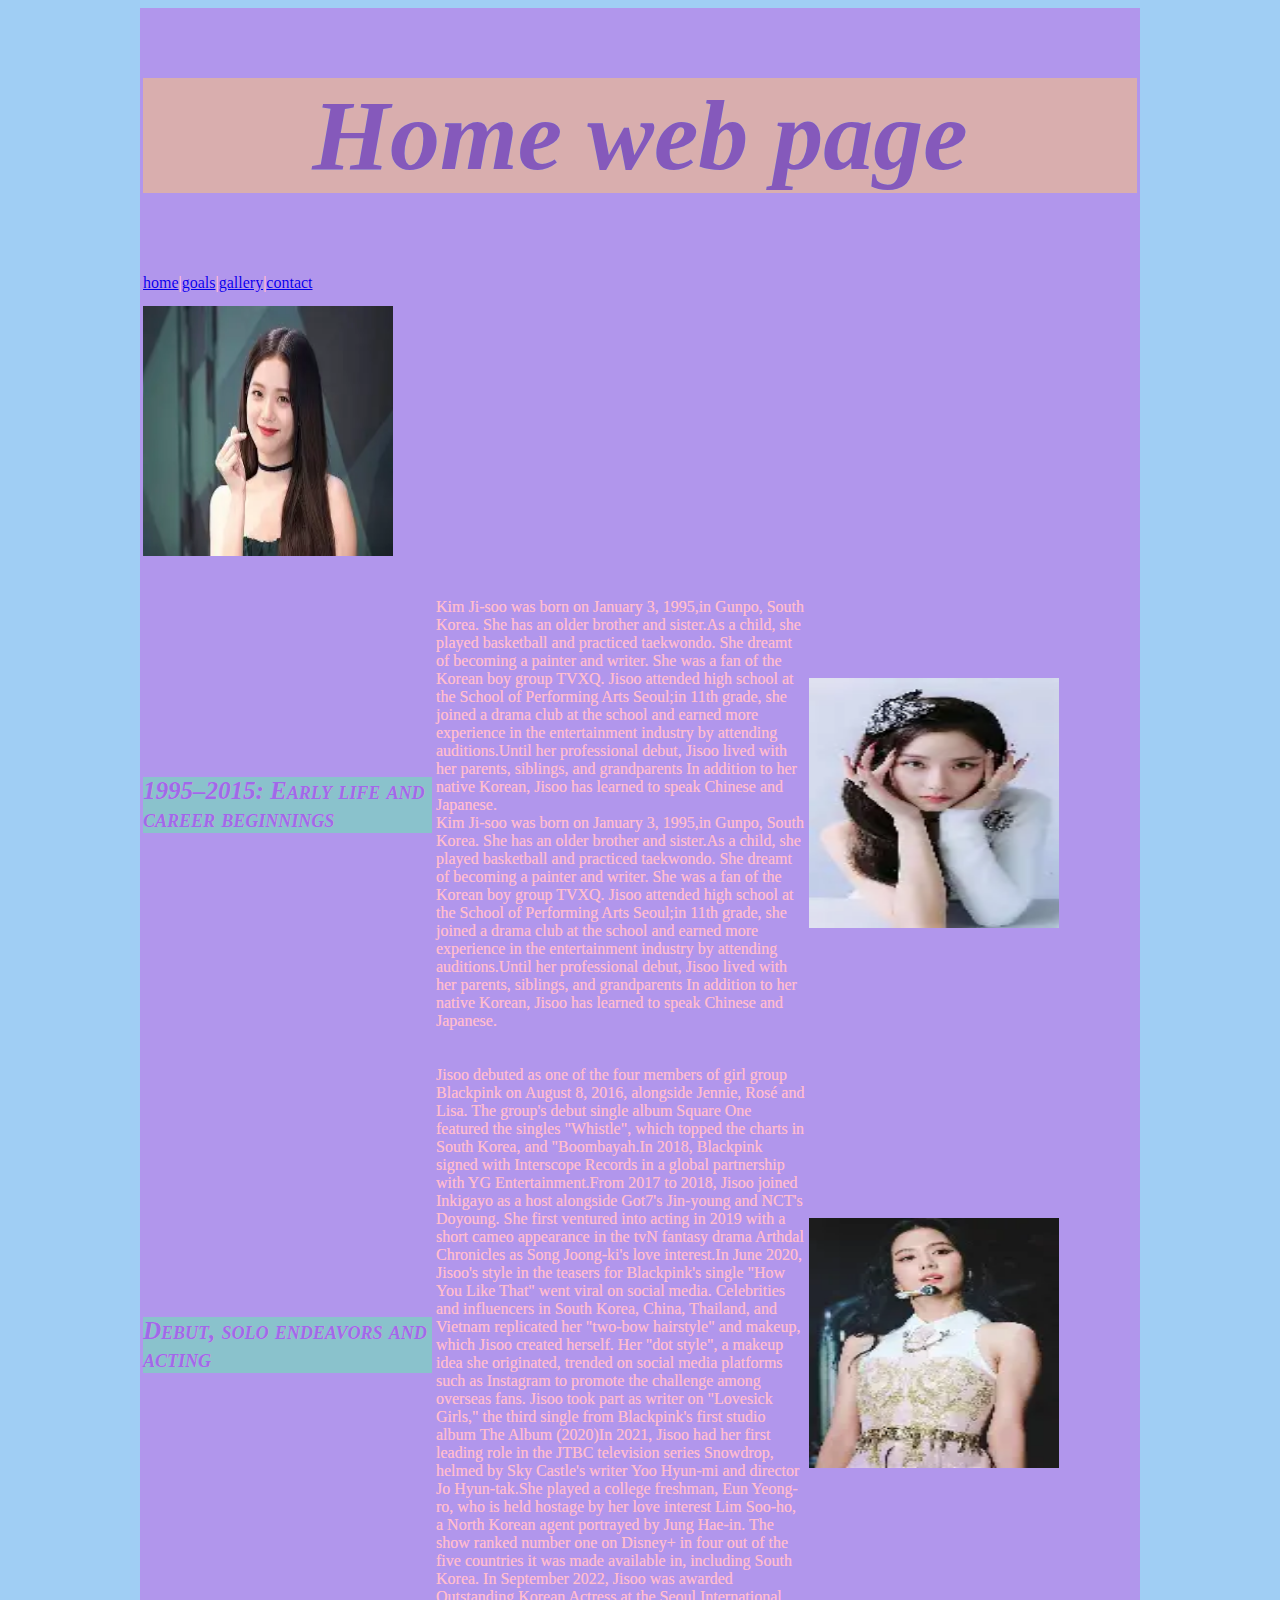
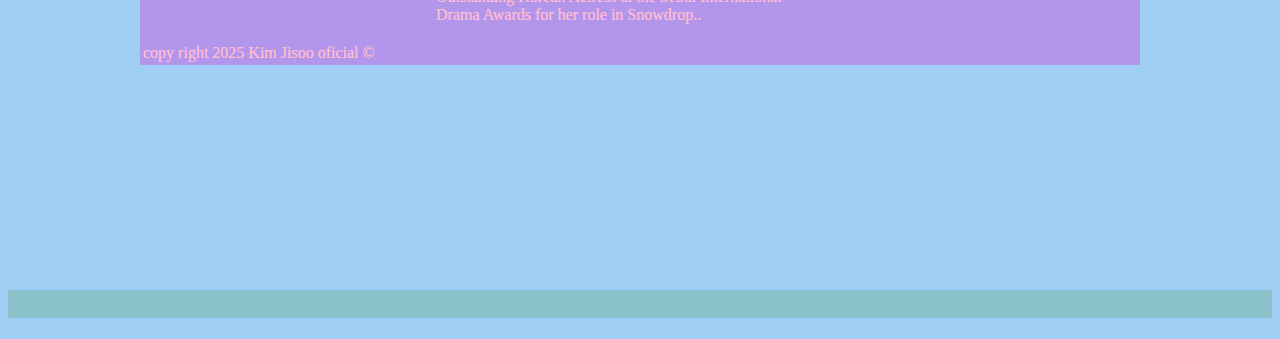
<file: Index.html>
<!doctype html>
<html>
<head>
<meta charset="utf-8">
<title>home</title>
<style type="text/css">

</style>
<link href="CSS document.css" rel="stylesheet" type="text/css">
</head>

<body>
 <table width="873">
   <tbody>
     <tr>
       <td height="135" colspan="3"><h1>Home web page</h1></td>
     </tr>
     <tr>
       <td height="38" colspan="3"><a href="index.html">home</a>|<a href="goals.html">goals</a>|<a href="gallery.html">gallery</a>|<a href="contact.html">contact</a></td>
     </tr>
     <tr>
       <td width="250"><img src="Images/image 3.webp" alt="" class="imagen"/></td>
       <td>&nbsp;</td>
     </tr>
     <tr>
       <td><h2>1995–2015: Early life and career beginnings</h2></td>
       <td width="319"><p><br>
         Kim Ji-soo was born on January 3, 1995,in Gunpo, South Korea. She has an older brother and sister.As a child, she played basketball and practiced taekwondo. She dreamt of becoming a painter and writer. She was a fan of the Korean boy group TVXQ. Jisoo attended high school at the School of Performing Arts Seoul;in 11th grade, she joined a drama club at the school and earned more experience in the entertainment industry by attending auditions.Until her professional debut, Jisoo lived with her parents, siblings, and grandparents In addition to her native Korean, Jisoo has learned to speak Chinese and Japanese.<br>
       Kim Ji-soo was born on January 3, 1995,in Gunpo, South Korea. She has an older brother and sister.As a child, she played basketball and practiced taekwondo. She dreamt of becoming a painter and writer. She was a fan of the Korean boy group TVXQ. Jisoo attended high school at the School of Performing Arts Seoul;in 11th grade, she joined a drama club at the school and earned more experience in the entertainment industry by attending auditions.Until her professional debut, Jisoo lived with her parents, siblings, and grandparents In addition to her native Korean, Jisoo has learned to speak Chinese and Japanese.</p></td>
       <td width="284"><img src="Images/download.webp" alt="" class="imagen"/></td>
     </tr>
     <tr>
       <td><h2>Debut, solo endeavors and acting</h2></td>
       <td><p>Jisoo debuted as one of the four members of girl group Blackpink on August 8, 2016, alongside Jennie, Rosé and Lisa. The group's debut single album Square One featured the singles &quot;Whistle&quot;, which topped the charts in South Korea, and &quot;Boombayah.In 2018, Blackpink signed with Interscope Records in a global partnership with YG Entertainment.From 2017 to 2018, Jisoo joined Inkigayo as a host alongside Got7's Jin-young and NCT's Doyoung. She first ventured into acting in 2019 with a short cameo appearance in the tvN fantasy drama Arthdal Chronicles as Song Joong-ki's love interest.In June 2020, Jisoo's style in the teasers for Blackpink's single &quot;How You Like That&quot; went viral on social media. Celebrities and influencers in South Korea, China, Thailand, and Vietnam replicated her &quot;two-bow hairstyle&quot; and makeup, which Jisoo created herself. Her &quot;dot style&quot;, a makeup idea she originated, trended on social media platforms such as Instagram to promote the challenge among overseas fans. Jisoo took part as writer on &quot;Lovesick Girls,&quot; the third single from Blackpink's first studio album The Album (2020)In 2021, Jisoo had her first leading role in the JTBC television series Snowdrop, helmed by Sky Castle's writer Yoo Hyun-mi and director Jo Hyun-tak.She played a college freshman, Eun Yeong-ro, who is held hostage by her love interest Lim Soo-ho, a North Korean agent portrayed by Jung Hae-in. The show ranked number one on Disney+ in four out of the five countries it was made available in, including South Korea. In September 2022, Jisoo was awarded Outstanding Korean Actress at the Seoul International Drama Awards for her role in Snowdrop..</p></td>
       <td><img src="Images/image 2.webp" alt="" class="imagen"/></td>
     </tr>
     <tr>
       <td colspan="3">copy right 2025 Kim Jisoo oficial &copy;</td>
     </tr>
   </tbody>
 </table>
 <p>&nbsp;</p>
 <p>&nbsp;</p>
 <p>&nbsp;</p>
<p>&nbsp;</p>
<p>&nbsp;</p>
<p>&nbsp;</p>
<h2>&nbsp;</h2>
</body>
</html>
</file>
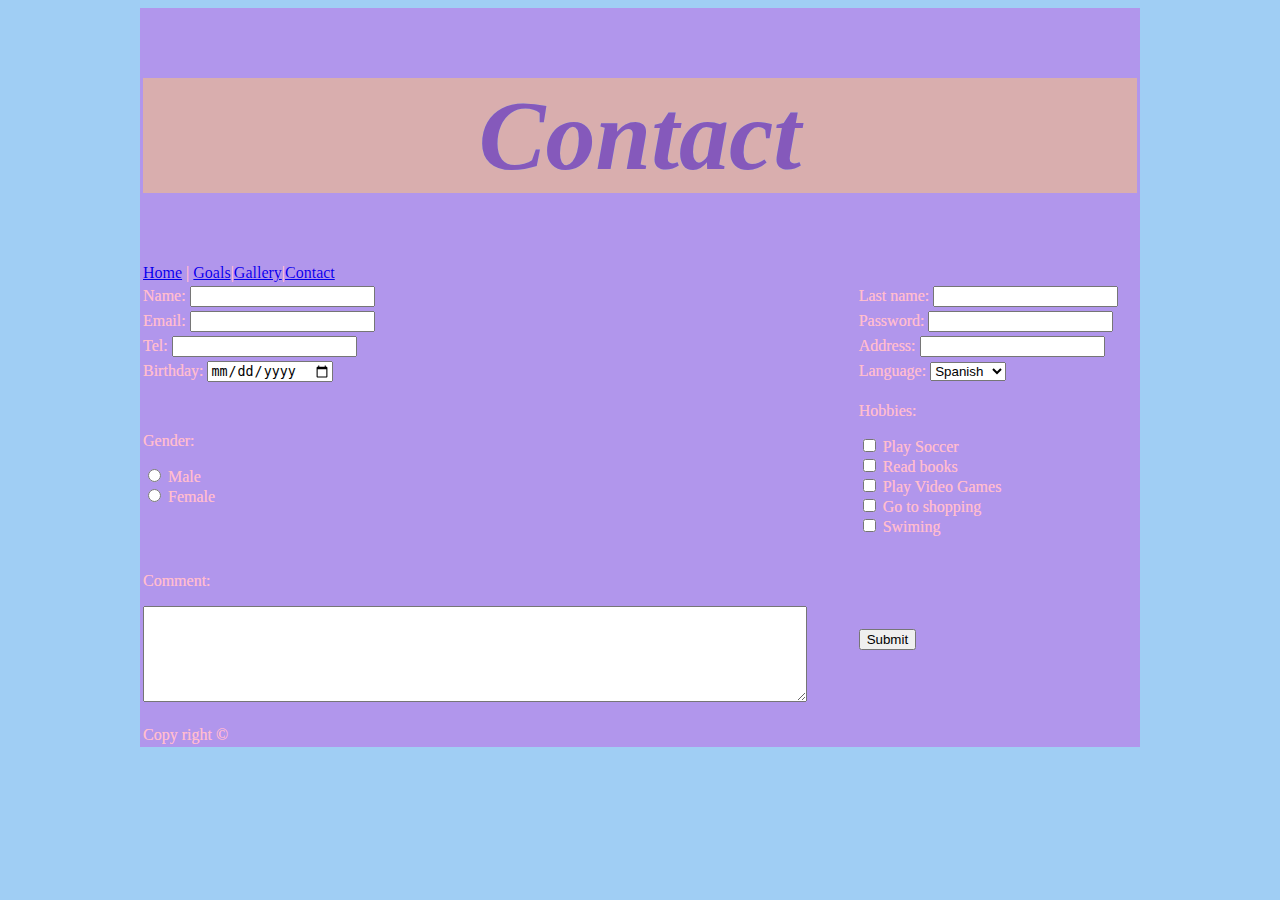
<file: Contact.html>
<!doctype html>
<html>
<head>
<meta charset="utf-8">
<title>Contact</title>
<link href="CSS document.css" rel="stylesheet" type="text/css">
</head>

<body>
<form id="form1" name="form1" method="post">
  <table width="200">
    <tbody>
      <tr>
        <td colspan="2"><h1>Contact</h1></td>
      </tr>
      <tr>
        <td colspan="2"><a href="index.html">Home</a> | <a href="Goals.html">Goals</a>|<a href="Gallery.html">Gallery</a>|<a href="Contact.html">Contact</a></td>
      </tr>
      <tr>
        <td><label for="name">Name:</label>
        <input name="name" type="text" required="required" id="name"></td>
        <td><label for="last_name">Last name:</label>
        <input name="last_name" type="text" required="required" id="last_name"></td>
      </tr>
      <tr>
        <td><label for="email">Email:</label>
        <input name="email" type="email" required="required" id="email"></td>
        <td><label for="email2">Password:</label>
        <input name="email2" type="email" required="required" id="email2"></td>
      </tr>
      <tr>
        <td><label for="tel">Tel:</label>
        <input type="tel" name="tel" id="tel"></td>
        <td><label for="Address">Address:</label>
        <input type="text" name="Address" id="Address"></td>
      </tr>
      <tr>
        <td><label for="birthday">Birthday:</label>
        <input type="date" name="birthday" id="birthday"></td>
        <td><label for="select">Language:</label>
          <select name="select" id="select">
            <option value="sp">Spanish</option>
            <option value="en">English</option>
            <option value="ko">Korean</option>
            <option value="fr">French</option>
            <option value="ja">Japanise </option>
        </select></td>
      </tr>
      <tr>
        <td><p>Gender:</p>
          <p>
            <label>
              <input type="radio" name="Gender" value="male" id="Gender_0">
            Male</label>
            <br>
            <label>
              <input type="radio" name="Gender" value="female " id="Gender_1">
            Female</label>
            <br>
        </p></td>
        <td><p>Hobbies:</p>
          <p>
          <label>
              <input type="checkbox" name="Hobbies" value="soccer" id="Hobbies_0">
            Play Soccer</label>
            <br>
            <label>
              <input type="checkbox" name="Hobbies" value="books" id="Hobbies_1">
            Read books</label>
            <br>
            <label>
              <input type="checkbox" name="Hobbies" value="vidgames" id="Hobbies_2">
            Play Video Games</label>
            <br>
            <label>
              <input type="checkbox" name="Hobbies" value="shopping" id="Hobbies_3">
            Go to shopping</label>
            <br>
            <label>
              <input type="checkbox" name="Hobbies" value="swimm" id="Hobbies_4">
            Swiming</label>
            <br>
        </p></td>
      </tr>
      <tr>
        <td><p>
          <label for="comend">Comment:</label>
          </p>
          <p>
            <textarea name="comend" cols="80" rows="6" id="comend"></textarea>
        </p></td>
        <td><input type="submit" name="submit" id="submit" value="Submit"></td>
      </tr>
      <tr>
        <td colspan="2">Copy right &copy;</td>
      </tr>
    </tbody>
  </table>
</form>
</body>
</html>
</file>
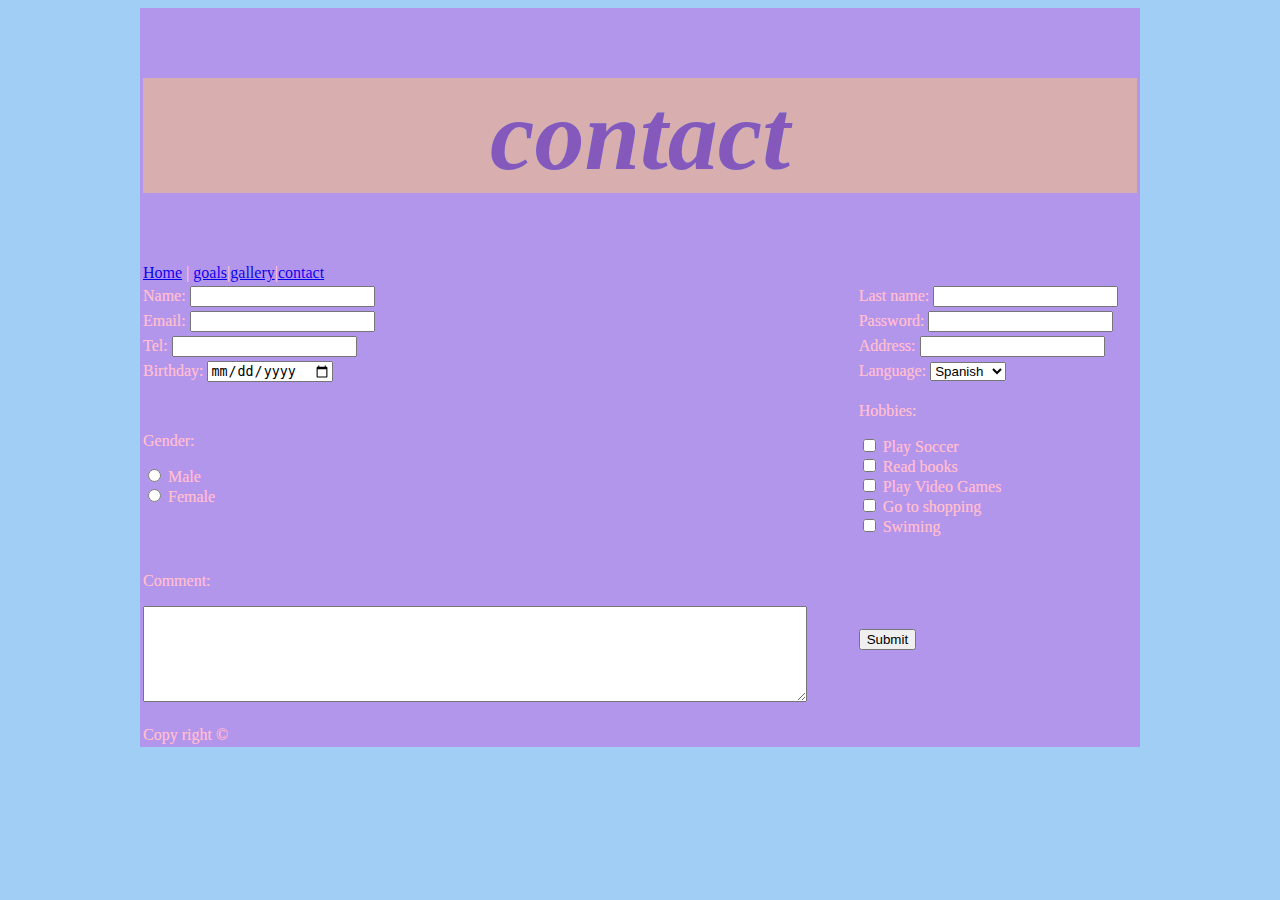
<file: contact.html>
<!doctype html>
<html>
<head>
<meta charset="utf-8">
<title>contact</title>
<link href="CSS document.css" rel="stylesheet" type="text/css">
</head>

<body>
<form id="form1" name="form1" method="post">
  <table width="200">
    <tbody>
      <tr>
        <td colspan="2"><h1>contact</h1></td>
      </tr>
      <tr>
        <td colspan="2"><a href="index.html">Home</a> | <a href="goals.html">goals</a>|<a href="gallery.html">gallery</a>|<a href="contact.html">contact</a></td>
      </tr>
      <tr>
        <td><label for="name">Name:</label>
        <input name="name" type="text" required="required" id="name"></td>
        <td><label for="last_name">Last name:</label>
        <input name="last_name" type="text" required="required" id="last_name"></td>
      </tr>
      <tr>
        <td><label for="email">Email:</label>
        <input name="email" type="email" required="required" id="email"></td>
        <td><label for="email2">Password:</label>
        <input name="email2" type="email" required="required" id="email2"></td>
      </tr>
      <tr>
        <td><label for="tel">Tel:</label>
        <input type="tel" name="tel" id="tel"></td>
        <td><label for="Address">Address:</label>
        <input type="text" name="Address" id="Address"></td>
      </tr>
      <tr>
        <td><label for="birthday">Birthday:</label>
        <input type="date" name="birthday" id="birthday"></td>
        <td><label for="select">Language:</label>
          <select name="select" id="select">
            <option value="sp">Spanish</option>
            <option value="en">English</option>
            <option value="ko">Korean</option>
            <option value="fr">French</option>
            <option value="ja">Japanise </option>
        </select></td>
      </tr>
      <tr>
        <td><p>Gender:</p>
          <p>
            <label>
              <input type="radio" name="Gender" value="male" id="Gender_0">
            Male</label>
            <br>
            <label>
              <input type="radio" name="Gender" value="female " id="Gender_1">
            Female</label>
            <br>
        </p></td>
        <td><p>Hobbies:</p>
          <p>
          <label>
              <input type="checkbox" name="Hobbies" value="soccer" id="Hobbies_0">
            Play Soccer</label>
            <br>
            <label>
              <input type="checkbox" name="Hobbies" value="books" id="Hobbies_1">
            Read books</label>
            <br>
            <label>
              <input type="checkbox" name="Hobbies" value="vidgames" id="Hobbies_2">
            Play Video Games</label>
            <br>
            <label>
              <input type="checkbox" name="Hobbies" value="shopping" id="Hobbies_3">
            Go to shopping</label>
            <br>
            <label>
              <input type="checkbox" name="Hobbies" value="swimm" id="Hobbies_4">
            Swiming</label>
            <br>
        </p></td>
      </tr>
      <tr>
        <td><p>
          <label for="comend">Comment:</label>
          </p>
          <p>
            <textarea name="comend" cols="80" rows="6" id="comend"></textarea>
        </p></td>
        <td><input type="submit" name="submit" id="submit" value="Submit"></td>
      </tr>
      <tr>
        <td colspan="2">Copy right &copy;</td>
      </tr>
    </tbody>
  </table>
</form>
</body>
</html>
</file>
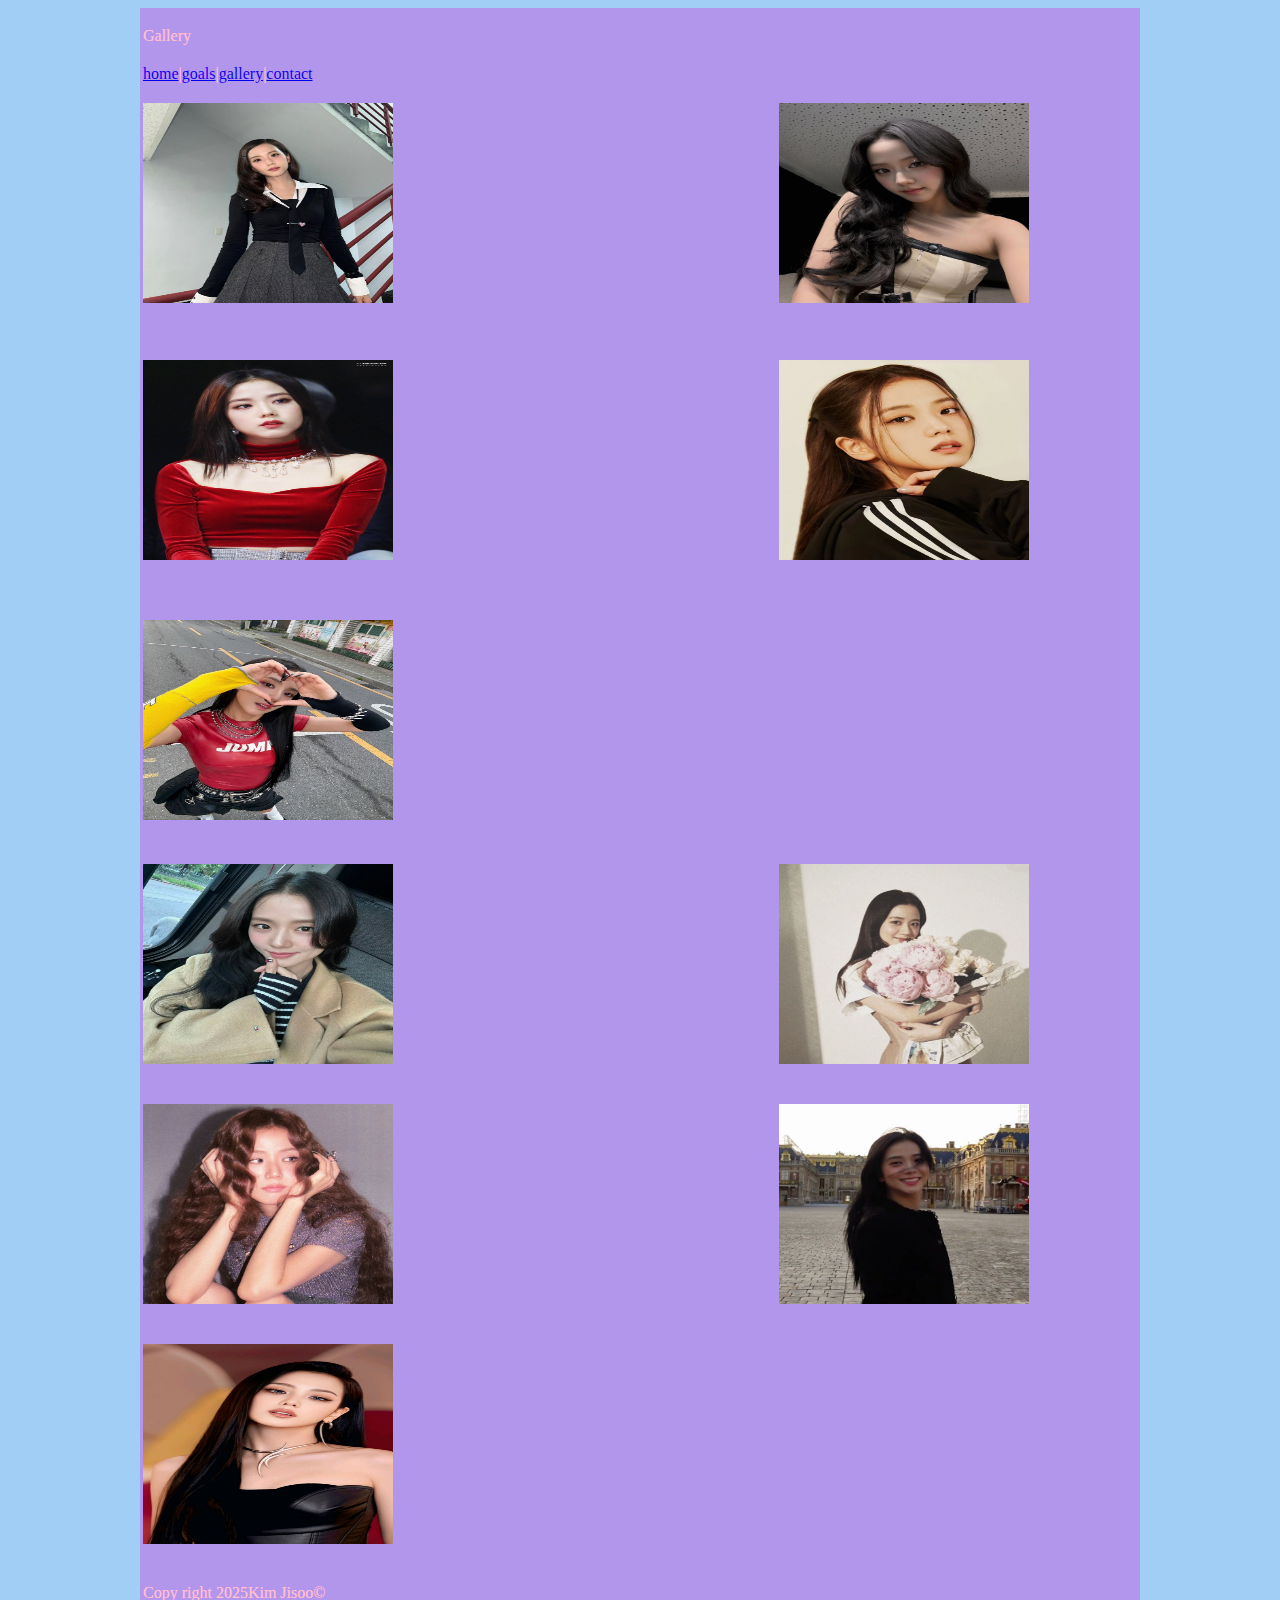
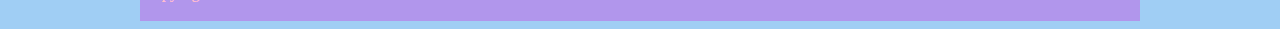
<file: Gallery.html>
<!doctype html>
<html>
<head>
<meta charset="utf-8">
<title>Gallery</title>
<link href="CSS document.css" rel="stylesheet" type="text/css">
</head>

<body>
<table width="873" height="1525">
  <tbody>
    <tr>
      <td colspan="2"><p>Gallery</p></td>
    </tr>
    <tr>
      <td colspan="2"><a href="index.html">home</a>|<a href="goals.html">goals</a>|<a href="gallery.html">gallery</a>|<a href="contact.html">contact</a></td>
    </tr>
    <tr>
      <td width="550" height="234"><p><img src="Images/imagen 1.jpg" width="736" height="919" alt=""/></p></td>
      <td width="311"><p><img src="Images/imagen 2.jpg" width="1080" height="1437" alt=""/></p></td>
    </tr>
    <tr>
      <td height="269"><p><img src="Images/imagen 3.jpg" width="682" height="1024" alt=""/></p></td>
      <td><p><img src="Images/imagen 4.jpg" width="735" height="981" alt=""/></p></td>
    </tr>
    <tr>
      <td height="244" colspan="2"><p><img src="Images/Imagen 5.jpg" width="736" height="981" alt=""/></p></td>
    </tr>
    <tr>
      <td height="236"><p><img src="Images/Imagen 6.jpg" width="736" height="982" alt=""/></p></td>
      <td><p><img src="Images/Imagen 7.jpg" width="750" height="750" alt=""/></p></td>
    </tr>
    <tr>
      <td><p><img src="Images/Imagen 8.jpg" width="735" height="735" alt=""/></p></td>
      <td><p><img src="Images/Imagen 9.jpg" width="623" height="624" alt=""/></p></td>
    </tr>
    <tr>
      <td colspan="2"><p><img src="Images/Imagen 10.jpg" width="736" height="1308" alt=""/></p></td>
    </tr>
    <tr>
      <td height="37" colspan="2"><p>Copy right 2025Kim Jisoo&copy;</p></td>
    </tr>
  </tbody>
</table>
</body>
</html>
</file>
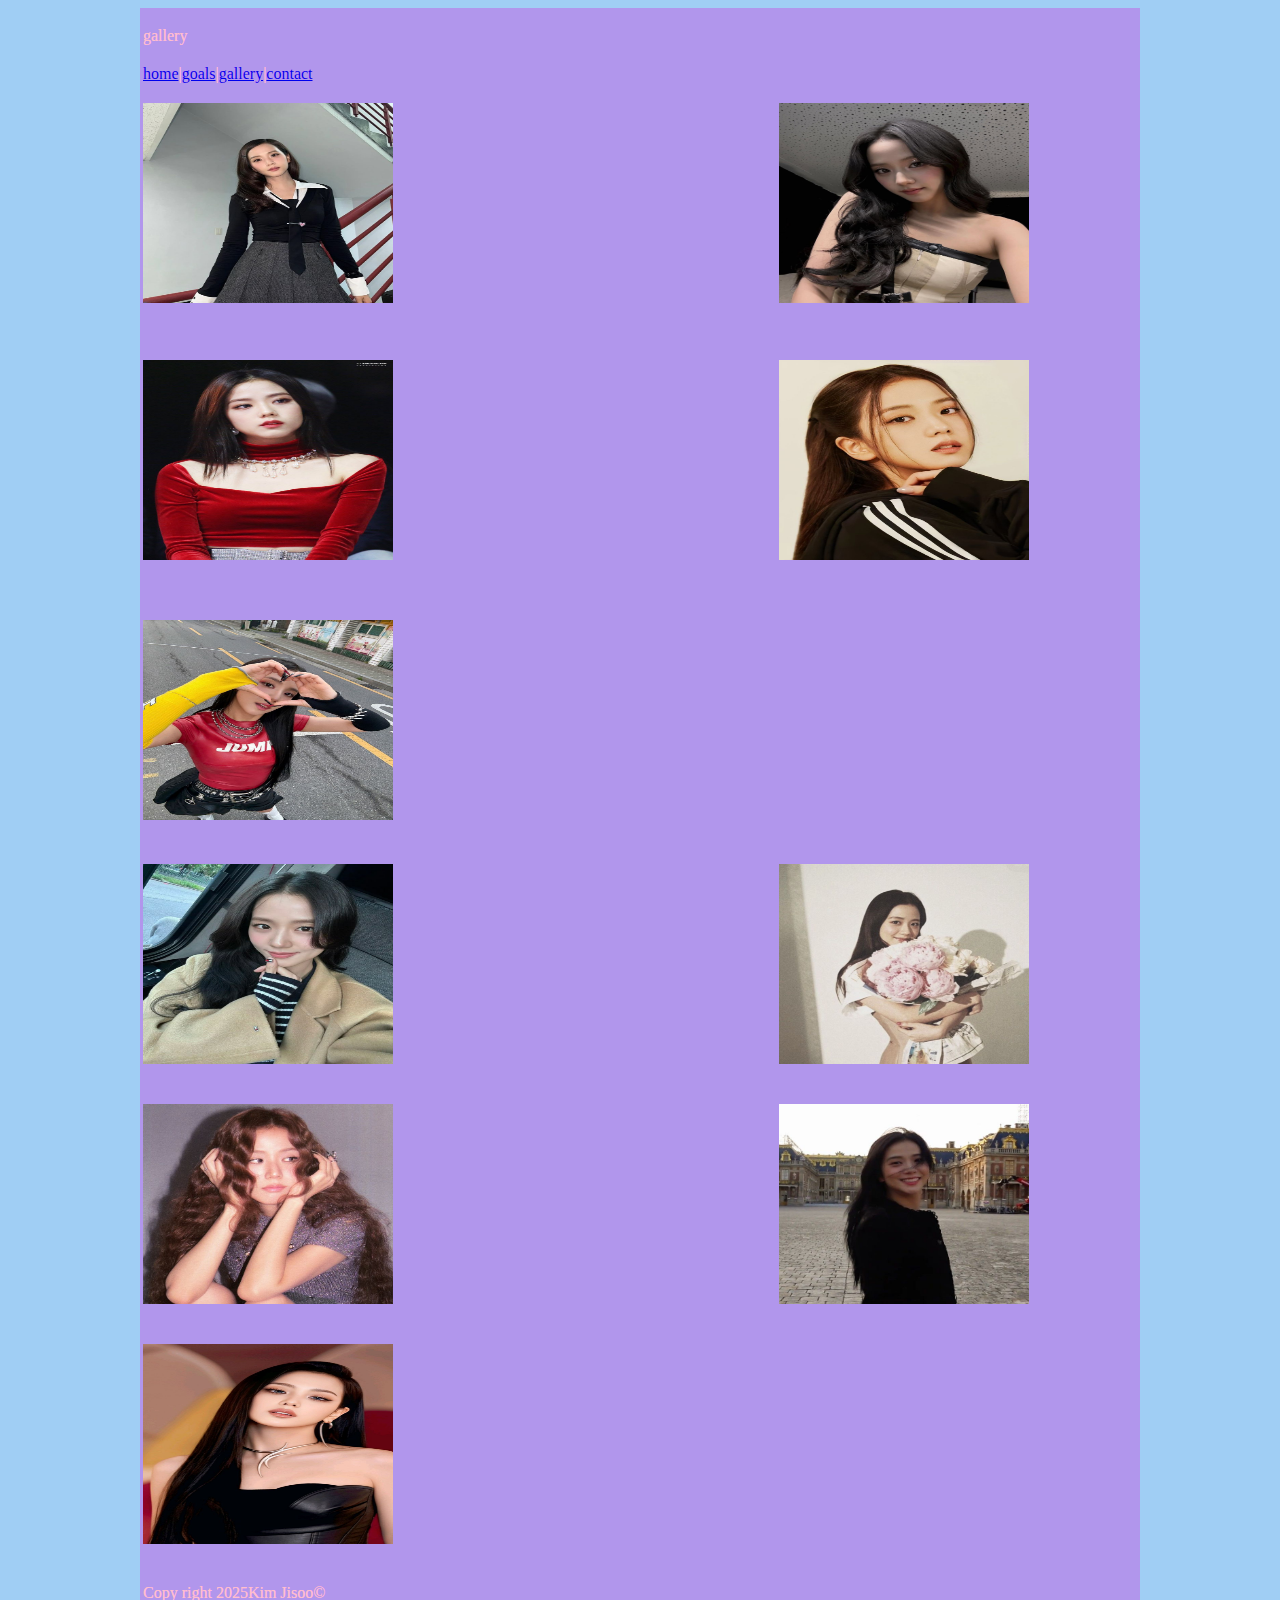
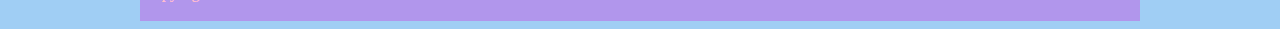
<file: gallery.html>
<!doctype html>
<html>
<head>
<meta charset="utf-8">
<title>gallery</title>
<link href="CSS document.css" rel="stylesheet" type="text/css">
</head>

<body>
<table width="873" height="1525">
  <tbody>
    <tr>
      <td colspan="2"><p>gallery</p></td>
    </tr>
    <tr>
      <td colspan="2"><a href="index.html">home</a>|<a href="goals.html">goals</a>|<a href="gallery.html">gallery</a>|<a href="contact.html">contact</a></td>
    </tr>
    <tr>
      <td width="550" height="234"><p><img src="Images/imagen 1.jpg" width="736" height="919" alt=""/></p></td>
      <td width="311"><p><img src="Images/imagen 2.jpg" width="1080" height="1437" alt=""/></p></td>
    </tr>
    <tr>
      <td height="269"><p><img src="Images/imagen 3.jpg" width="682" height="1024" alt=""/></p></td>
      <td><p><img src="Images/imagen 4.jpg" width="735" height="981" alt=""/></p></td>
    </tr>
    <tr>
      <td height="244" colspan="2"><p><img src="Images/Imagen 5.jpg" width="736" height="981" alt=""/></p></td>
    </tr>
    <tr>
      <td height="236"><p><img src="Images/Imagen 6.jpg" width="736" height="982" alt=""/></p></td>
      <td><p><img src="Images/Imagen 7.jpg" width="750" height="750" alt=""/></p></td>
    </tr>
    <tr>
      <td><p><img src="Images/Imagen 8.jpg" width="735" height="735" alt=""/></p></td>
      <td><p><img src="Images/Imagen 9.jpg" width="623" height="624" alt=""/></p></td>
    </tr>
    <tr>
      <td colspan="2"><p><img src="Images/Imagen 10.jpg" width="736" height="1308" alt=""/></p></td>
    </tr>
    <tr>
      <td height="37" colspan="2"><p>Copy right 2025Kim Jisoo&copy;</p></td>
    </tr>
  </tbody>
</table>
</body>
</html>
</file>
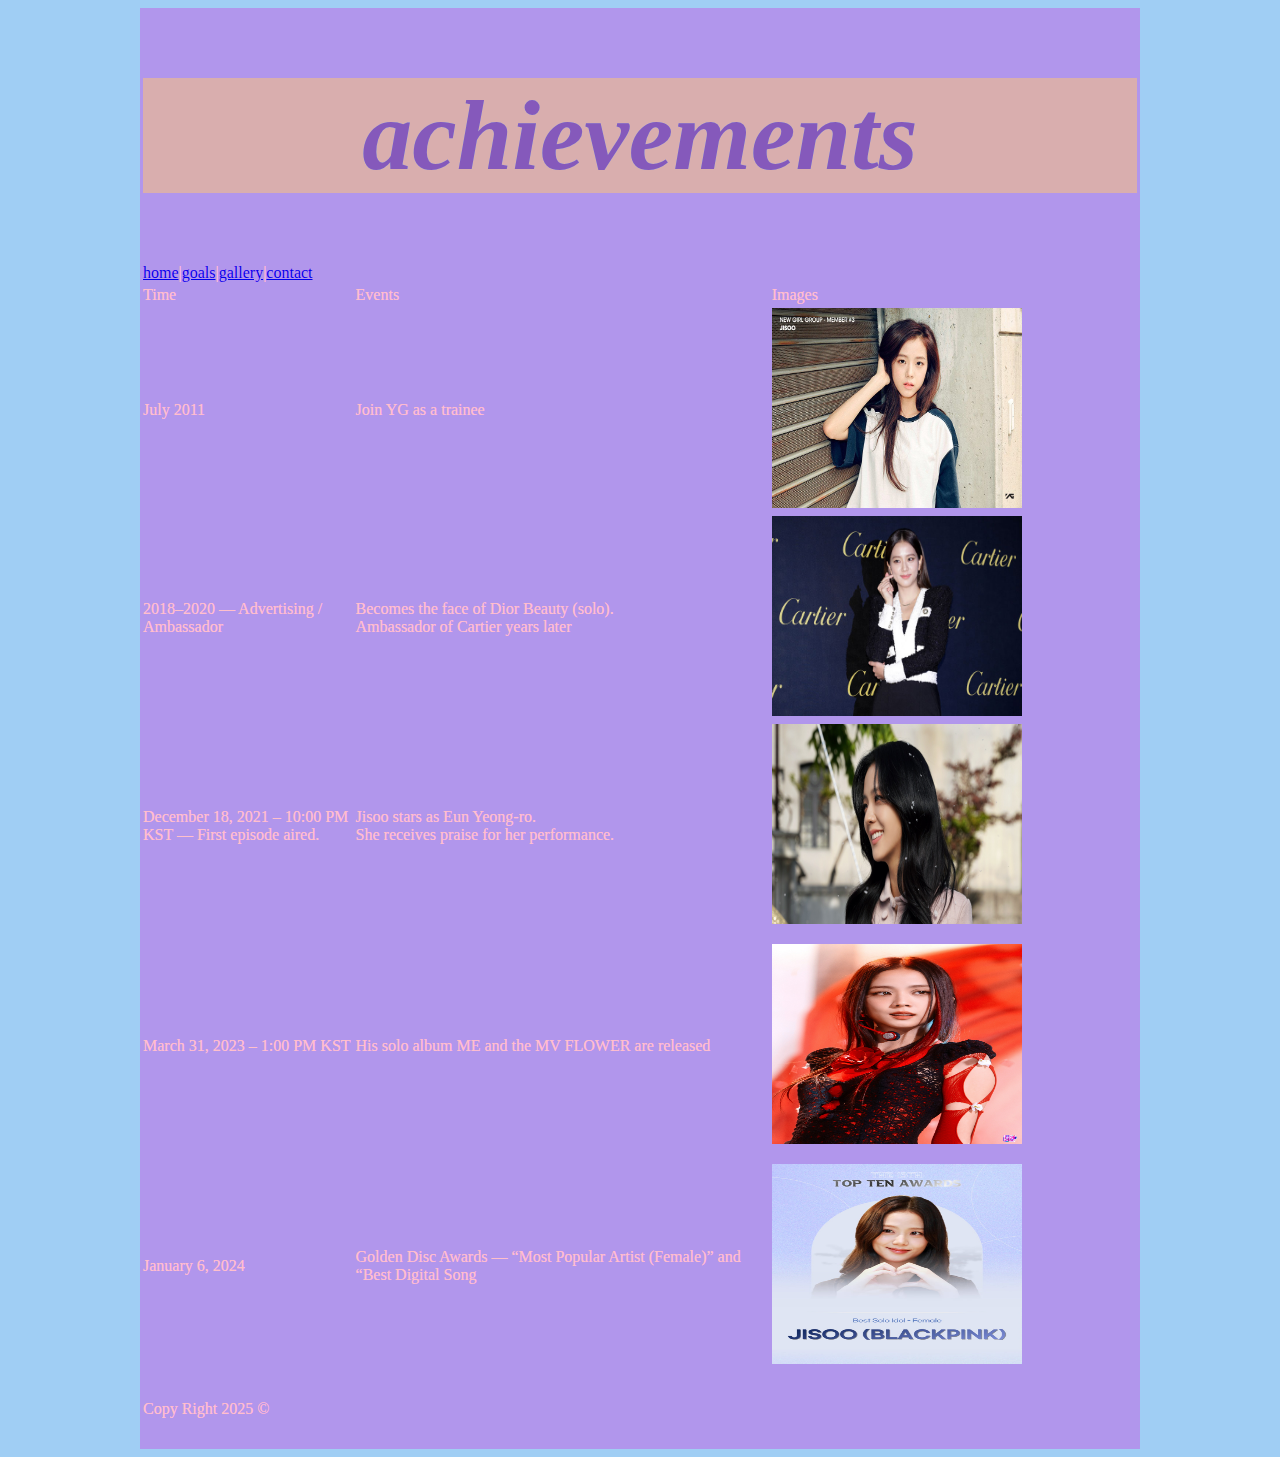
<file: Goals 2.html>
<!doctype html>
<html>
<head>
<meta charset="utf-8">
<title>goals</title>
	<link rel="icon" type="image/x-icon" href="images/favicon 2.ico">
<link href="CSS document.css" rel="stylesheet" type="text/css">
</head>

<body>
<table width="956">
  <tbody>
    <tr>
      <td colspan="3"><h1>achievements</h1></td>
    </tr>
    <tr>
      <td colspan="3"><a href="index.html">home</a>|<a href="goals.html">goals</a>|<a href="gallery.html">gallery</a>|<a href="contact.html">contact</a></td>
    </tr>
    <tr>
      <td width="225">Time </td>
      <td width="454">Events</td>
      <td width="380">Images </td>
    </tr>
    <tr>
      <td>July 2011</td>
      <td>Join YG as a trainee</td>
      <td><img src="Images/image 10.jpg" width="224" height="171" alt=""/></td>
    </tr>
    <tr>
      <td height="48">2018–2020 — Advertising / Ambassador</td>
      <td>Becomes the face of Dior Beauty (solo).<br>
Ambassador of Cartier years later</td>
      <td><img src="Images/image11.jpeg" alt=""/></td>
    </tr>
    <tr>
      <td height="177">December 18, 2021 – 10:00 PM KST — First episode aired.</td>
      <td>Jisoo stars as Eun Yeong-ro.<br>
      She receives praise for her performance.</td>
      <td><img src="Images/image 12.jpeg" width="2000" height="149" alt=""/></td>
    </tr>
    <tr>
      <td height="228">March 31, 2023 – 1:00 PM KST </td>
      <td> His solo album ME and the MV FLOWER are released</td>
      <td><img src="Images/image 13.jpeg" width="181" height="209" alt=""/></td>
    </tr>
    <tr>
      <td height="52">January 6, 2024</td>
      <td>Golden Disc Awards — &ldquo;Most Popular Artist (Female)&rdquo; and &ldquo;Best Digital Song</td>
      <td><img src="Images/image 14.png" alt=""/></td>
    </tr>
    <tr>
      <td height="74" colspan="3">Copy Right 2025 &copy;</td>
    </tr>
  </tbody>
</table>
</body>
</html>
</file>
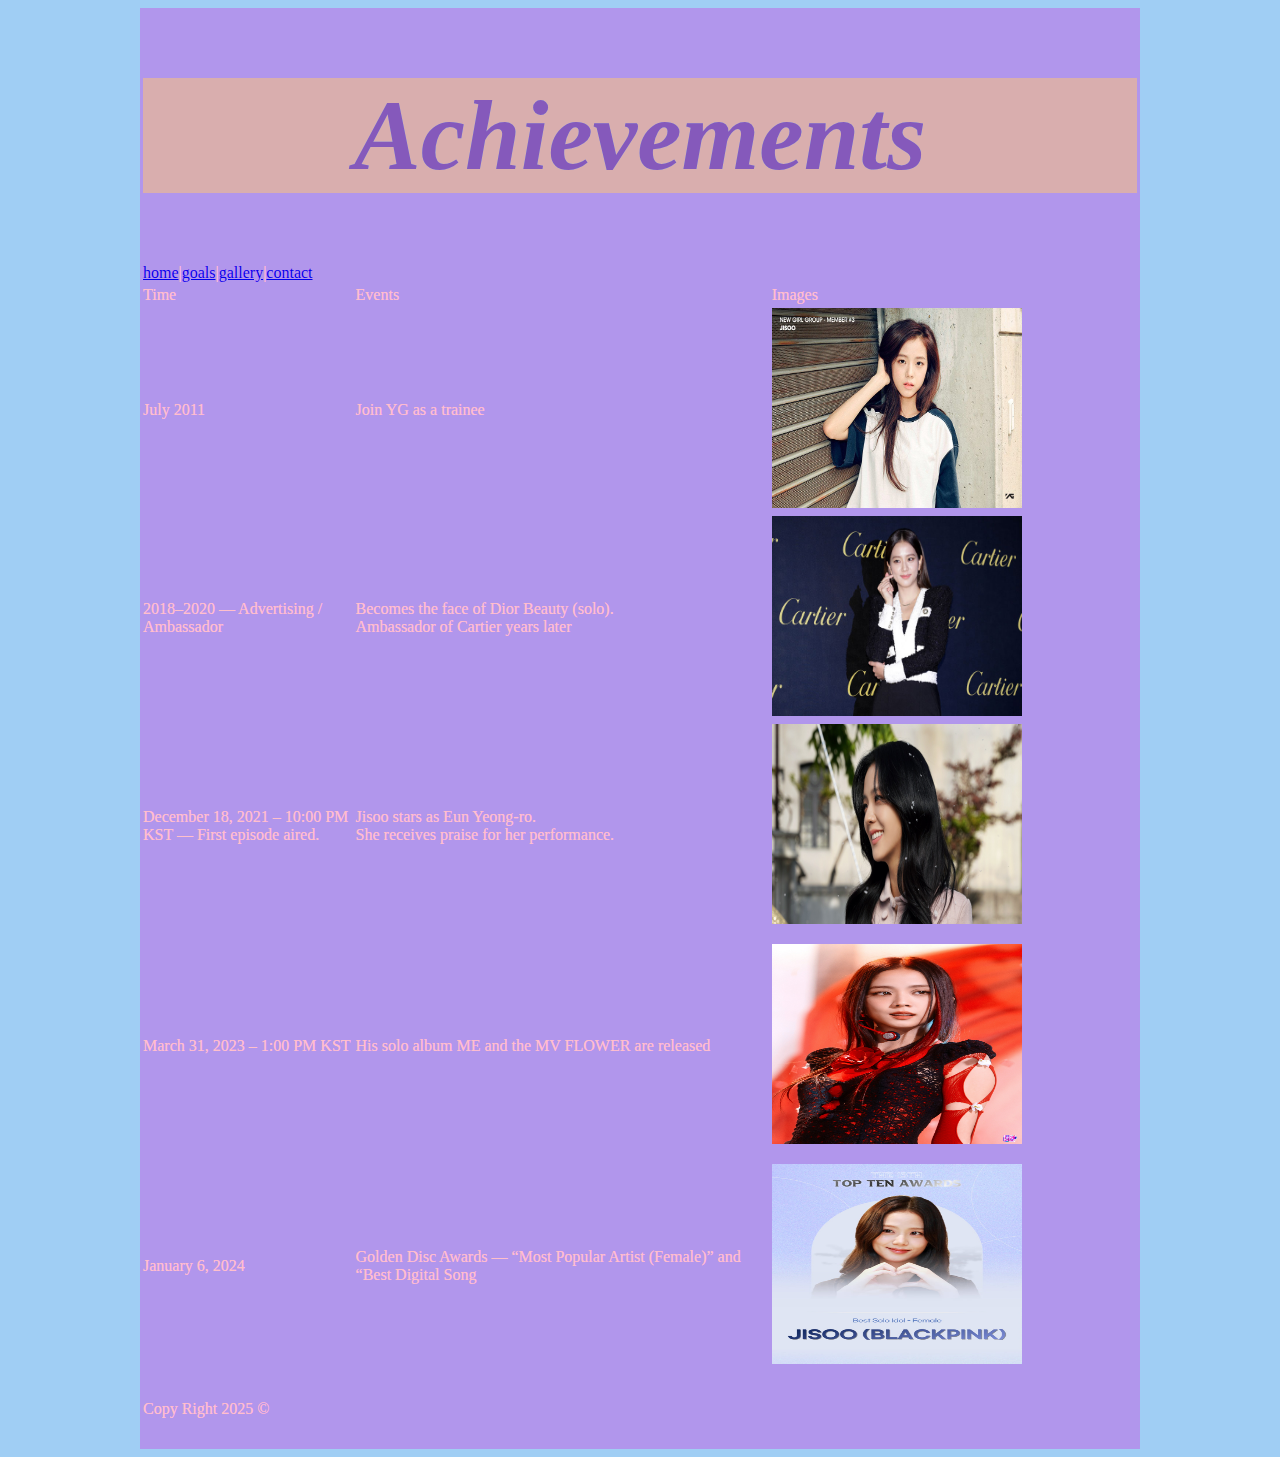
<file: Goals 3.html>
<!doctype html>
<html>
<head>
<meta charset="utf-8">
<title>goals</title>
	<link rel="icon" type="image/x-icon" href="images/favicon 3.ico">
<link href="CSS document.css" rel="stylesheet" type="text/css">
</head>

<body>
<table width="956">
  <tbody>
    <tr>
      <td colspan="3"><h1>Achievements</h1></td>
    </tr>
    <tr>
      <td colspan="3"><a href="index.html">home</a>|<a href="goals.html">goals</a>|<a href="gallery.html">gallery</a>|<a href="contact.html">contact</a></td>
    </tr>
    <tr>
      <td width="225">Time </td>
      <td width="454">Events</td>
      <td width="380">Images </td>
    </tr>
    <tr>
      <td>July 2011</td>
      <td>Join YG as a trainee</td>
      <td><img src="Images/image 10.jpg" width="224" height="171" alt=""/></td>
    </tr>
    <tr>
      <td height="48">2018–2020 — Advertising / Ambassador</td>
      <td>Becomes the face of Dior Beauty (solo).<br>
Ambassador of Cartier years later</td>
      <td><img src="Images/image11.jpeg" alt=""/></td>
    </tr>
    <tr>
      <td height="177">December 18, 2021 – 10:00 PM KST — First episode aired.</td>
      <td>Jisoo stars as Eun Yeong-ro.<br>
      She receives praise for her performance.</td>
      <td><img src="Images/image 12.jpeg" width="2000" height="149" alt=""/></td>
    </tr>
    <tr>
      <td height="228">March 31, 2023 – 1:00 PM KST </td>
      <td> His solo album ME and the MV FLOWER are released</td>
      <td><img src="Images/image 13.jpeg" width="181" height="209" alt=""/></td>
    </tr>
    <tr>
      <td height="52">January 6, 2024</td>
      <td>Golden Disc Awards — &ldquo;Most Popular Artist (Female)&rdquo; and &ldquo;Best Digital Song</td>
      <td><img src="Images/image 14.png" alt=""/></td>
    </tr>
    <tr>
      <td height="74" colspan="3">Copy Right 2025 &copy;</td>
    </tr>
  </tbody>
</table>
</body>
</html>
</file>
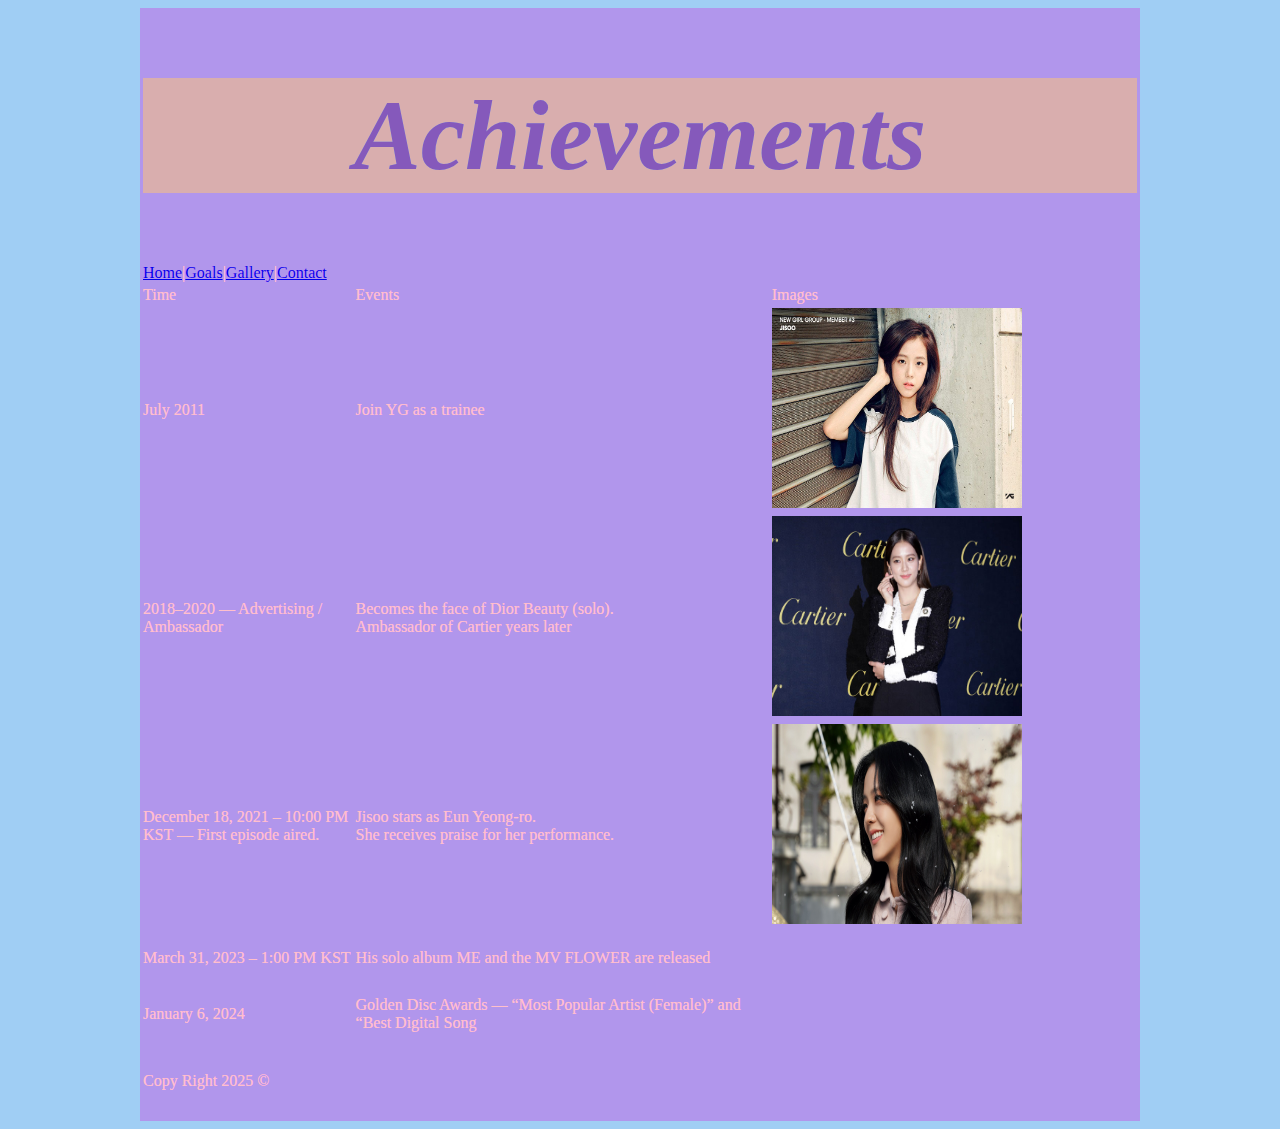
<file: Goals.html>
<!doctype html>
<html>
<head>
<meta charset="utf-8">
<title>Goals</title>
	<link rel="icon" type="image/x-icon" href="images/favicon 1.ico">
<link href="CSS document.css" rel="stylesheet" type="text/css">
</head>

<body>
<table width="956">
  <tbody>
    <tr>
      <td colspan="3"><h1>Achievements</h1></td>
    </tr>
    <tr>
      <td colspan="3"><a href="index.html">Home</a>|<a href="Goals.html">Goals</a>|<a href="Gallery.html">Gallery</a>|<a href="Contact.html">Contact</a></td>
    </tr>
    <tr>
      <td width="225">Time </td>
      <td width="454">Events</td>
      <td width="380">Images </td>
    </tr>
    <tr>
      <td>July 2011</td>
      <td>Join YG as a trainee</td>
      <td><img src="Images/image 10.jpg" width="224" height="171" alt=""/></td>
    </tr>
    <tr>
      <td height="48">2018–2020 — Advertising / Ambassador</td>
      <td>Becomes the face of Dior Beauty (solo).<br>
Ambassador of Cartier years later</td>
      <td><img src="Images/image11.jpeg" alt=""/></td>
    </tr>
    <tr>
      <td height="177">December 18, 2021 – 10:00 PM KST — First episode aired.</td>
      <td>Jisoo stars as Eun Yeong-ro.<br>
      She receives praise for her performance.</td>
      <td><img src="Images/image 12.jpeg" width="2000" height="149" alt=""/></td>
    </tr>
    <tr>
      <td height="52">March 31, 2023 – 1:00 PM KST </td>
      <td> His solo album ME and the MV FLOWER are released</td>
      <td>&nbsp;</td>
    </tr>
    <tr>
      <td height="52">January 6, 2024</td>
      <td>Golden Disc Awards — &ldquo;Most Popular Artist (Female)&rdquo; and &ldquo;Best Digital Song</td>
      <td>&nbsp;</td>
    </tr>
    <tr>
      <td height="74" colspan="3">Copy Right 2025 &copy;</td>
    </tr>
  </tbody>
</table>
</body>
</html>
</file>
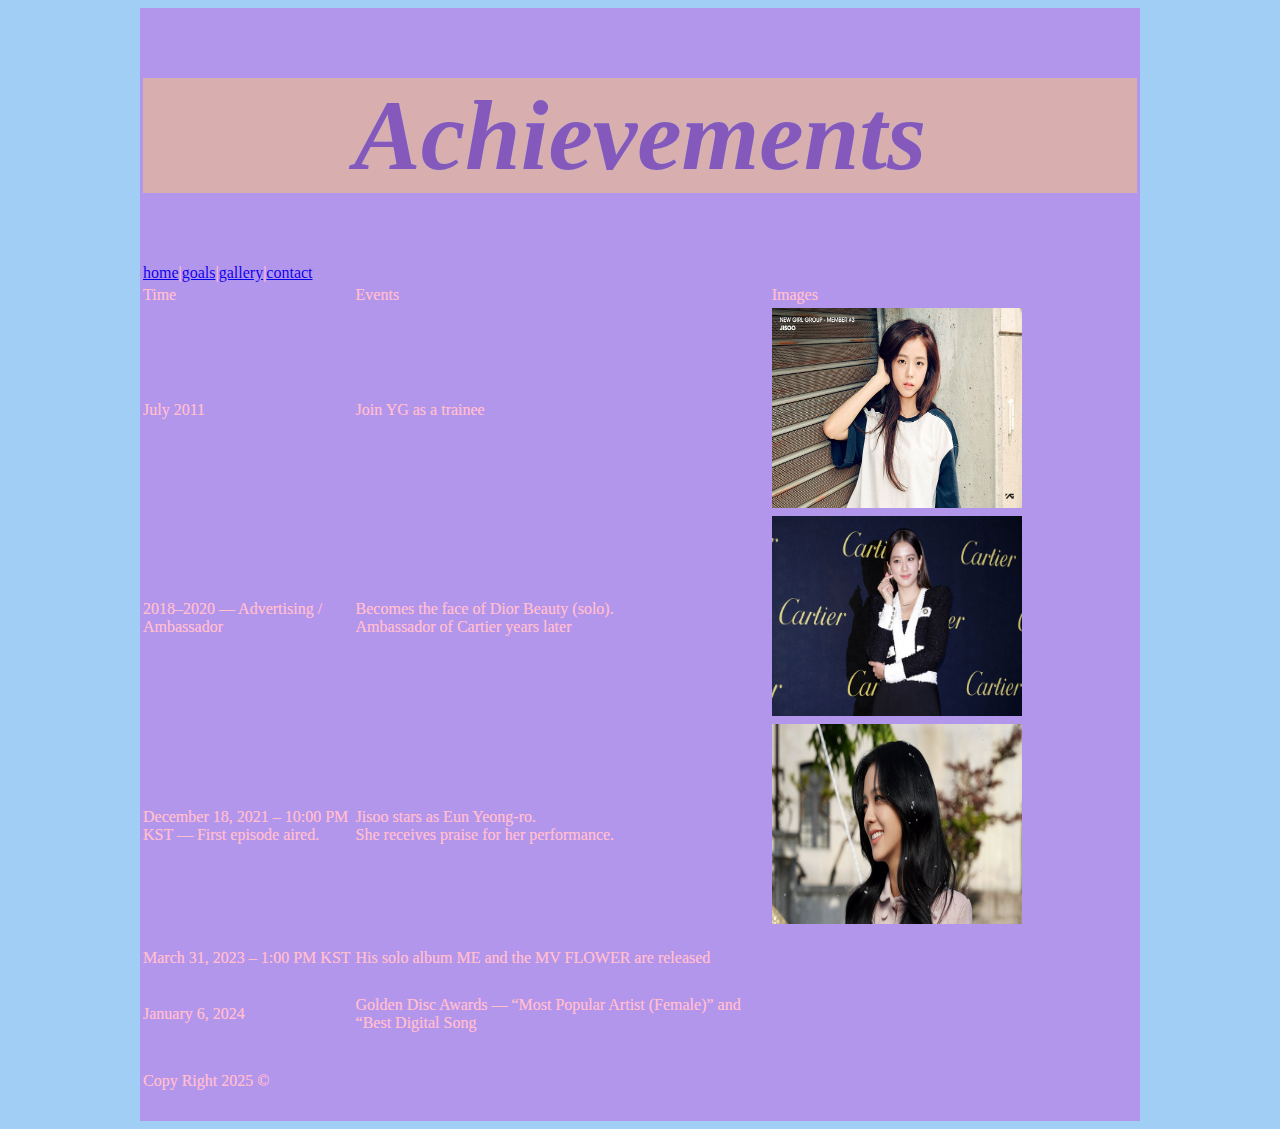
<file: goals.html>
<!doctype html>
<html>
<head>
<meta charset="utf-8">
<title>goals</title>
	<link rel="icon" type="image/x-icon" href="images/favicon 1.ico">
<link href="CSS document.css" rel="stylesheet" type="text/css">
</head>

<body>
<table width="956">
  <tbody>
    <tr>
      <td colspan="3"><h1>Achievements</h1></td>
    </tr>
    <tr>
      <td colspan="3"><a href="index.html">home</a>|<a href="goals.html">goals</a>|<a href="gallery.html">gallery</a>|<a href="contact.html">contact</a></td>
    </tr>
    <tr>
      <td width="225">Time </td>
      <td width="454">Events</td>
      <td width="380">Images </td>
    </tr>
    <tr>
      <td>July 2011</td>
      <td>Join YG as a trainee</td>
      <td><img src="Images/image 10.jpg" width="224" height="171" alt=""/></td>
    </tr>
    <tr>
      <td height="48">2018–2020 — Advertising / Ambassador</td>
      <td>Becomes the face of Dior Beauty (solo).<br>
Ambassador of Cartier years later</td>
      <td><img src="Images/image11.jpeg" alt=""/></td>
    </tr>
    <tr>
      <td height="177">December 18, 2021 – 10:00 PM KST — First episode aired.</td>
      <td>Jisoo stars as Eun Yeong-ro.<br>
      She receives praise for her performance.</td>
      <td><img src="Images/image 12.jpeg" width="2000" height="149" alt=""/></td>
    </tr>
    <tr>
      <td height="52">March 31, 2023 – 1:00 PM KST </td>
      <td> His solo album ME and the MV FLOWER are released</td>
      <td>&nbsp;</td>
    </tr>
    <tr>
      <td height="52">January 6, 2024</td>
      <td>Golden Disc Awards — &ldquo;Most Popular Artist (Female)&rdquo; and &ldquo;Best Digital Song</td>
      <td>&nbsp;</td>
    </tr>
    <tr>
      <td height="74" colspan="3">Copy Right 2025 &copy;</td>
    </tr>
  </tbody>
</table>
</body>
</html>
</file>
<file: CSS document.css>
@charset "utf-8";
/* CSS Document */
body {
    background-color: #A0CEF4;
    color: pink;
}
h1{
	color: #EB00C5;
    font-style: italic;
    font-size: 25px;
    -webkit-box-shadow: 0px 0px #99D4F5;
    box-shadow: 0px 0px #99D4F5;
    text-shadow: 0px 0px #9AC4EC;
}
table {
    background-color: #B196EC;
    width: 1000px;
    margin-left: auto;
    margin-right: auto;
    text-shadow: 0px 0px #F3A2EB;
}

h1 {
    color: #8559BB;
    text-align: center;
    font-size: 100px;
    background-color: #D9AEAE;
}
img {
    width: 250px;
    height: 200px;
    background-color: undefined;
}
h2 {
    color: #9E6AE9;
    font-size: 25px;
    font-variant: small-caps;
    font-style: italic;
    background-color: #8AC2CC;
}
.imagen {
    width: 250px;
    height: 250px;
}
a:visited{
	color:white;
}
a:hover{
	color:#E49

}
</file>
